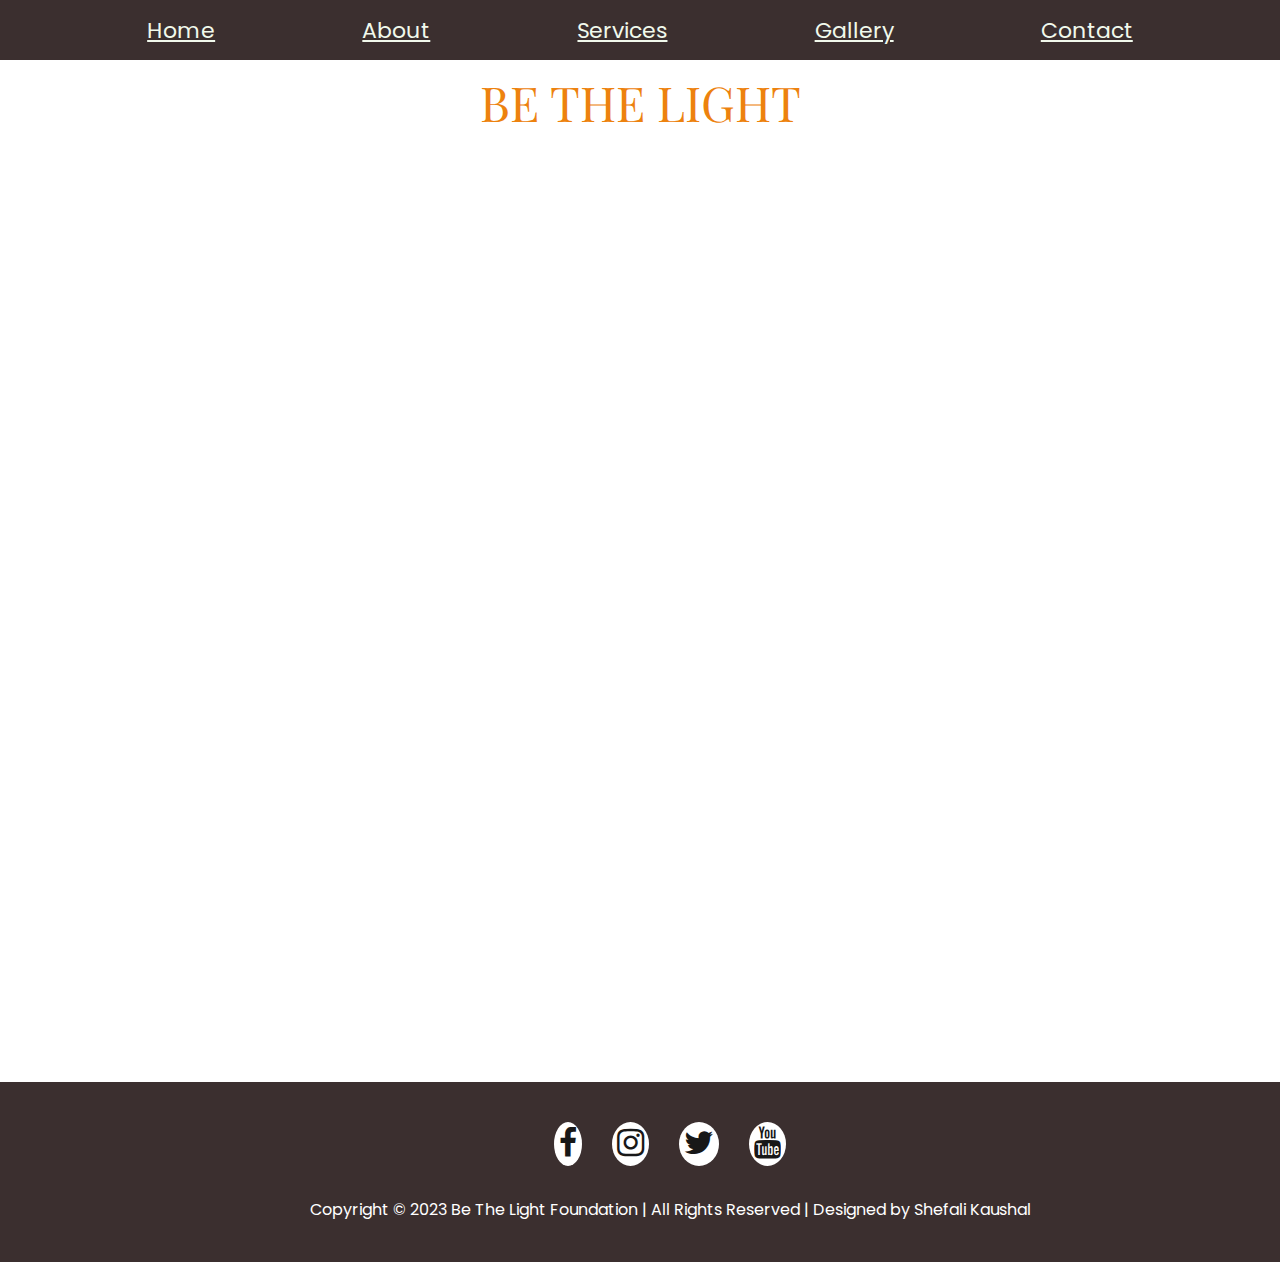
<file: index.html>
<!DOCTYPE html>
<html lang="en">
<head>
    <meta charset="UTF-8">
    <meta http-equiv="X-UA-Compatible" content="IE=edge">
    <meta name="viewport" content="width=device-width,initial-scale=1"/>
    <link rel="stylesheet" href="homepage.css">
    <link rel="stylesheet" href="https://cdnjs.cloudflare.com/ajax/libs/font-awesome/4.7.0/css/font-awesome.min.css">
    <link href="https://cdn.jsdelivr.net/npm/bootstrap@5.3.0/dist/css/bootstrap.min.css" rel="stylesheet" integrity="sha384-9ndCyUaIbzAi2FUVXJi0CjmCapSmO7SnpJef0486qhLnuZ2cdeRhO02iuK6FUUVM" crossorigin="anonymous">
    <script src="https://code.jquery.com/jquery-3.4.1.js"></script>
    <title>Home Page</title>
</head>
<body>
    
    <nav>
    <div id="menu">
        <a href="index.html">Home</a>
        <a href="about.html">About</a>
        <a href="services.html">Services</a>
        <a href="gallery.html">Gallery</a>
        <a href="contact.html">Contact</a>
    </div>
    </nav>

    <div id="div2">
        <font size="1200">BE THE LIGHT</font>
    </div>

    <div id="div3">
        <h2>Be the Light in the Dark</h2><br>
        <h2>Help the underprivileged kids from around the world</h2><br>
        <p>Every child deserves a bright future.<br>
            But millions of children around the world are living in poverty, hunger, and neglect. They lack access to education, healthcare, and basic necessities.<br>
            Your donation can help change the lives of these children. You can sponsor a child, donate to our programs, or volunteer your time to inspire them. Every little bit helps.<br>
            When you donate to our charity, you are making a difference in the life of a child. You are helping them to survive, thrive, and reach their full potential.<br>
            Thank you for your support. Together, we can make a difference in the lives of children around the world. <br></p>

    </div>
    

   
    <footer>
        <div class="footercontainer">
            <div class="socialicons">
                <a href=""><i class="fa fa-facebook"></i></a>
                <a href=""><i class="fa fa-instagram"></i></a>
                <a href=""><i class="fa fa-twitter"></i></a>
                <a href=""><i class="fa fa-youtube"></i></a>
            </div>
            <div class="footerbottom">
                <p>Copyright &copy; 2023 Be The Light Foundation | All Rights Reserved | Designed by Shefali Kaushal</p>
            </div>
        </div>
    </footer>
</body>
</html>
</file>
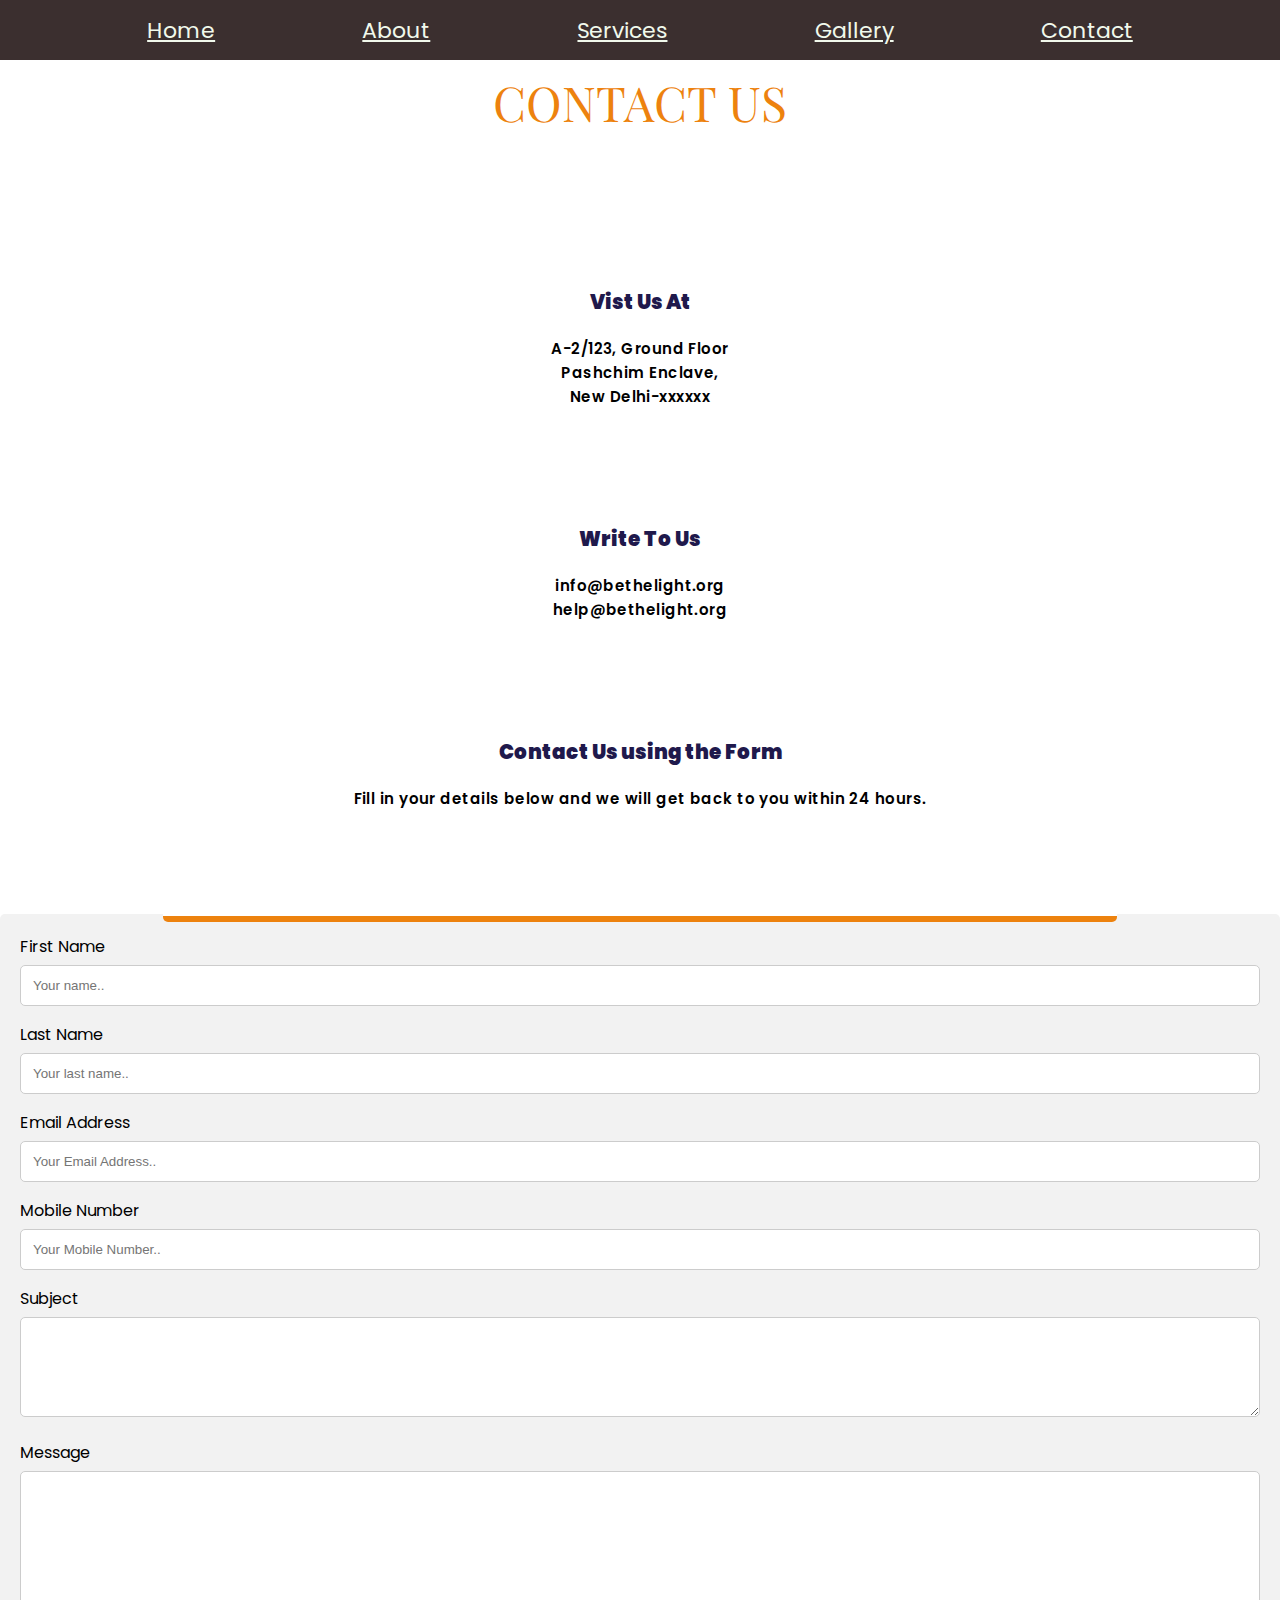
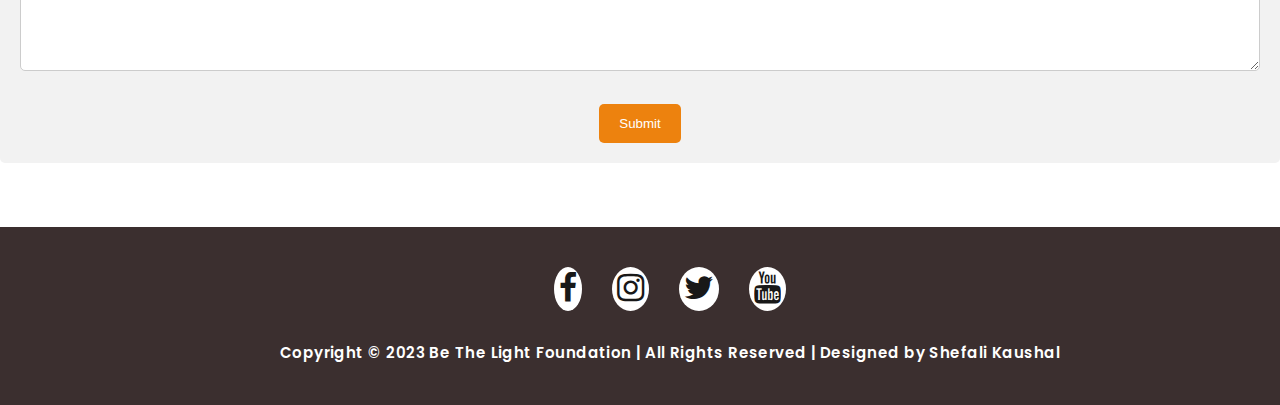
<file: contact.html>
<!DOCTYPE html>
<html lang="en">
<head>
    <meta charset="UTF-8">
    <meta name="viewport" content="width=device-width,initial-scale=1"/>
    <link rel="stylesheet" href="contact.css">
    <link rel="stylesheet" href="https://cdnjs.cloudflare.com/ajax/libs/font-awesome/4.7.0/css/font-awesome.min.css">
    <link href="https://cdn.jsdelivr.net/npm/bootstrap@5.3.0/dist/css/bootstrap.min.css" rel="stylesheet" integrity="sha384-9ndCyUaIbzAi2FUVXJi0CjmCapSmO7SnpJef0486qhLnuZ2cdeRhO02iuK6FUUVM" crossorigin="anonymous">
    <title>About Us</title>
</head>
<body>
    <nav>
        <div id="menu">
            <a href="index.html">Home</a>
            <a href="about.html">About</a>
            <a href="services.html">Services</a>
            <a href="gallery.html">Gallery</a>
            <a href="contact.html">Contact</a>
        </div>
        </nav>

    <div id="div2">
            <font size="1200">CONTACT US</font>
    </div>

    <section>
        <div class="row">
          <div class="column">
            <div class="card">
              <h3>Vist Us At</h3>
                <p>A-2/123, Ground Floor<br>
                Pashchim Enclave,<br>
                New Delhi-xxxxxx<br>
                </p>
            </div>
          </div>
          <div class="column">
            <div class="card">
              <h3>Write To Us</h3>
              <p>info@bethelight.org<br>
              help@bethelight.org<br></p>
            </div>
          </div>
          <div class="column">
            <div class="card">
              <h3>Contact Us using the Form</h3>
              <p>Fill in your details below and we will get back to you within 24 hours.<br></p>
            </div>
          </div>
        </div>
      </section>
  

      <div class="container">
        <form>
      
          <label for="fname">First Name</label>
          <input type="text" id="fname" name="firstname" placeholder="Your name..">
      
          <label for="lname">Last Name</label>
          <input type="text" id="lname" name="lastname" placeholder="Your last name..">

          <label for="email">Email Address</label>
          <input type="email" id="email" name="email address" placeholder="Your Email Address..">

          <label for="mobile">Mobile Number</label>
          <input type="tel" id="mobile" name="mobile number" placeholder="Your Mobile Number..">


          <label for="subject">Subject</label>
          <textarea id="subject" name="subject" style="height:100px"></textarea>

          <label for="message">Message</label>
          <textarea id="message" name="message" style="height:200px"></textarea>
      
          <input type="submit" value="Submit">
      
        </form>
      </div>








    <footer>
        <div class="footercontainer">
            <div class="socialicons">
                <a href=""><i class="fa fa-facebook"></i></a>
                <a href=""><i class="fa fa-instagram"></i></a>
                <a href=""><i class="fa fa-twitter"></i></a>
                <a href=""><i class="fa fa-youtube"></i></a>
            </div>
            <div class="footerbottom">
                <p>Copyright &copy; 2023 Be The Light Foundation | All Rights Reserved | Designed by Shefali Kaushal</p>
            </div>
        </div>
    </footer>
</file>
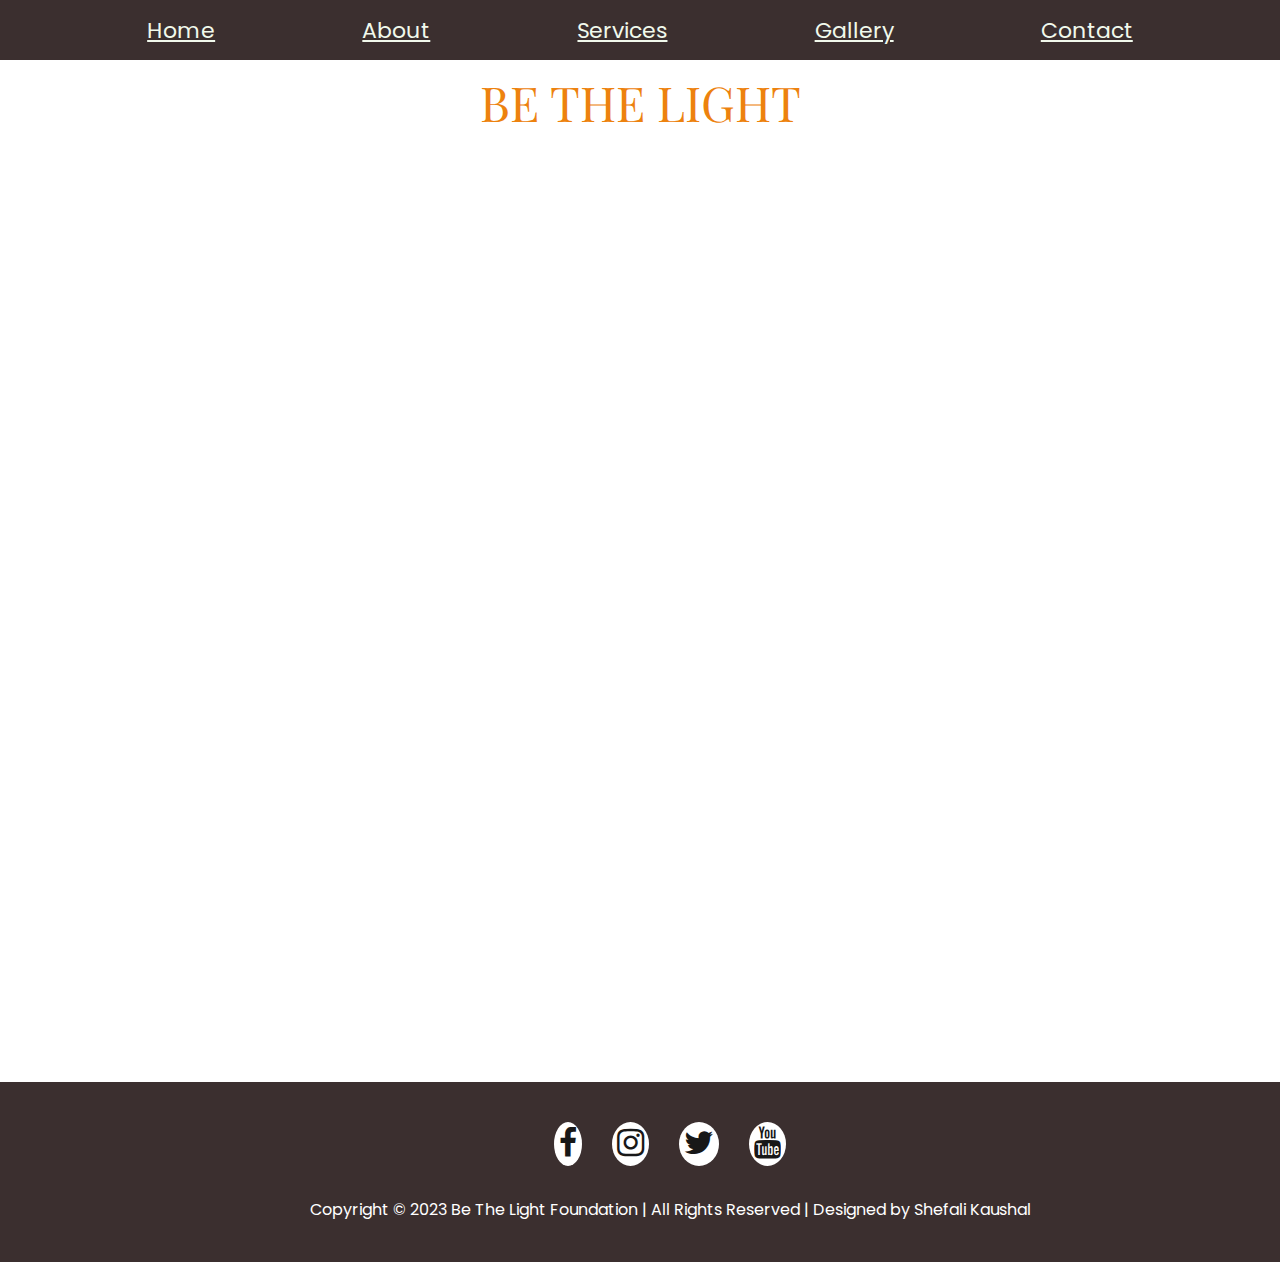
<file: homepage.html>
<!DOCTYPE html>
<html lang="en">
<head>
    <meta charset="UTF-8">
    <meta http-equiv="X-UA-Compatible" content="IE=edge">
    <meta name="viewport" content="width=device-width, initial-scale=1.0">
    <link rel="stylesheet" href="homepage.css">
    <link rel="stylesheet" href="https://cdnjs.cloudflare.com/ajax/libs/font-awesome/4.7.0/css/font-awesome.min.css">
    <link href="https://cdn.jsdelivr.net/npm/bootstrap@5.3.0/dist/css/bootstrap.min.css" rel="stylesheet" integrity="sha384-9ndCyUaIbzAi2FUVXJi0CjmCapSmO7SnpJef0486qhLnuZ2cdeRhO02iuK6FUUVM" crossorigin="anonymous">
    <script src="https://code.jquery.com/jquery-3.4.1.js"></script>
    <title>Home Page</title>
</head>
<body>
    
    <nav>
    <div id="menu">
        <a href="homepage.html">Home</a>
        <a href="about.html">About</a>
        <a href="services.html">Services</a>
        <a href="gallery.html">Gallery</a>
        <a href="contact.html">Contact</a>
    </div>
    </nav>

    <div id="div2">
        <font size="1200">BE THE LIGHT</font>
    </div>

    <div id="div3">
        <h2>Be the Light in the Dark</h2><br>
        <h2>Help the underprivileged kids from around the world</h2><br>
        <p>Every child deserves a bright future.<br>
            But millions of children around the world are living in poverty, hunger, and neglect. They lack access to education, healthcare, and basic necessities.<br>
            Your donation can help change the lives of these children. You can sponsor a child, donate to our programs, or volunteer your time to inspire them. Every little bit helps.<br>
            When you donate to our charity, you are making a difference in the life of a child. You are helping them to survive, thrive, and reach their full potential.<br>
            Thank you for your support. Together, we can make a difference in the lives of children around the world. <br></p>

    </div>
    

   
    <footer>
        <div class="footercontainer">
            <div class="socialicons">
                <a href=""><i class="fa fa-facebook"></i></a>
                <a href=""><i class="fa fa-instagram"></i></a>
                <a href=""><i class="fa fa-twitter"></i></a>
                <a href=""><i class="fa fa-youtube"></i></a>
            </div>
            <div class="footerbottom">
                <p>Copyright &copy; 2023 Be The Light Foundation | All Rights Reserved | Designed by Shefali Kaushal</p>
            </div>
        </div>
    </footer>
</body>
</html>
</file>
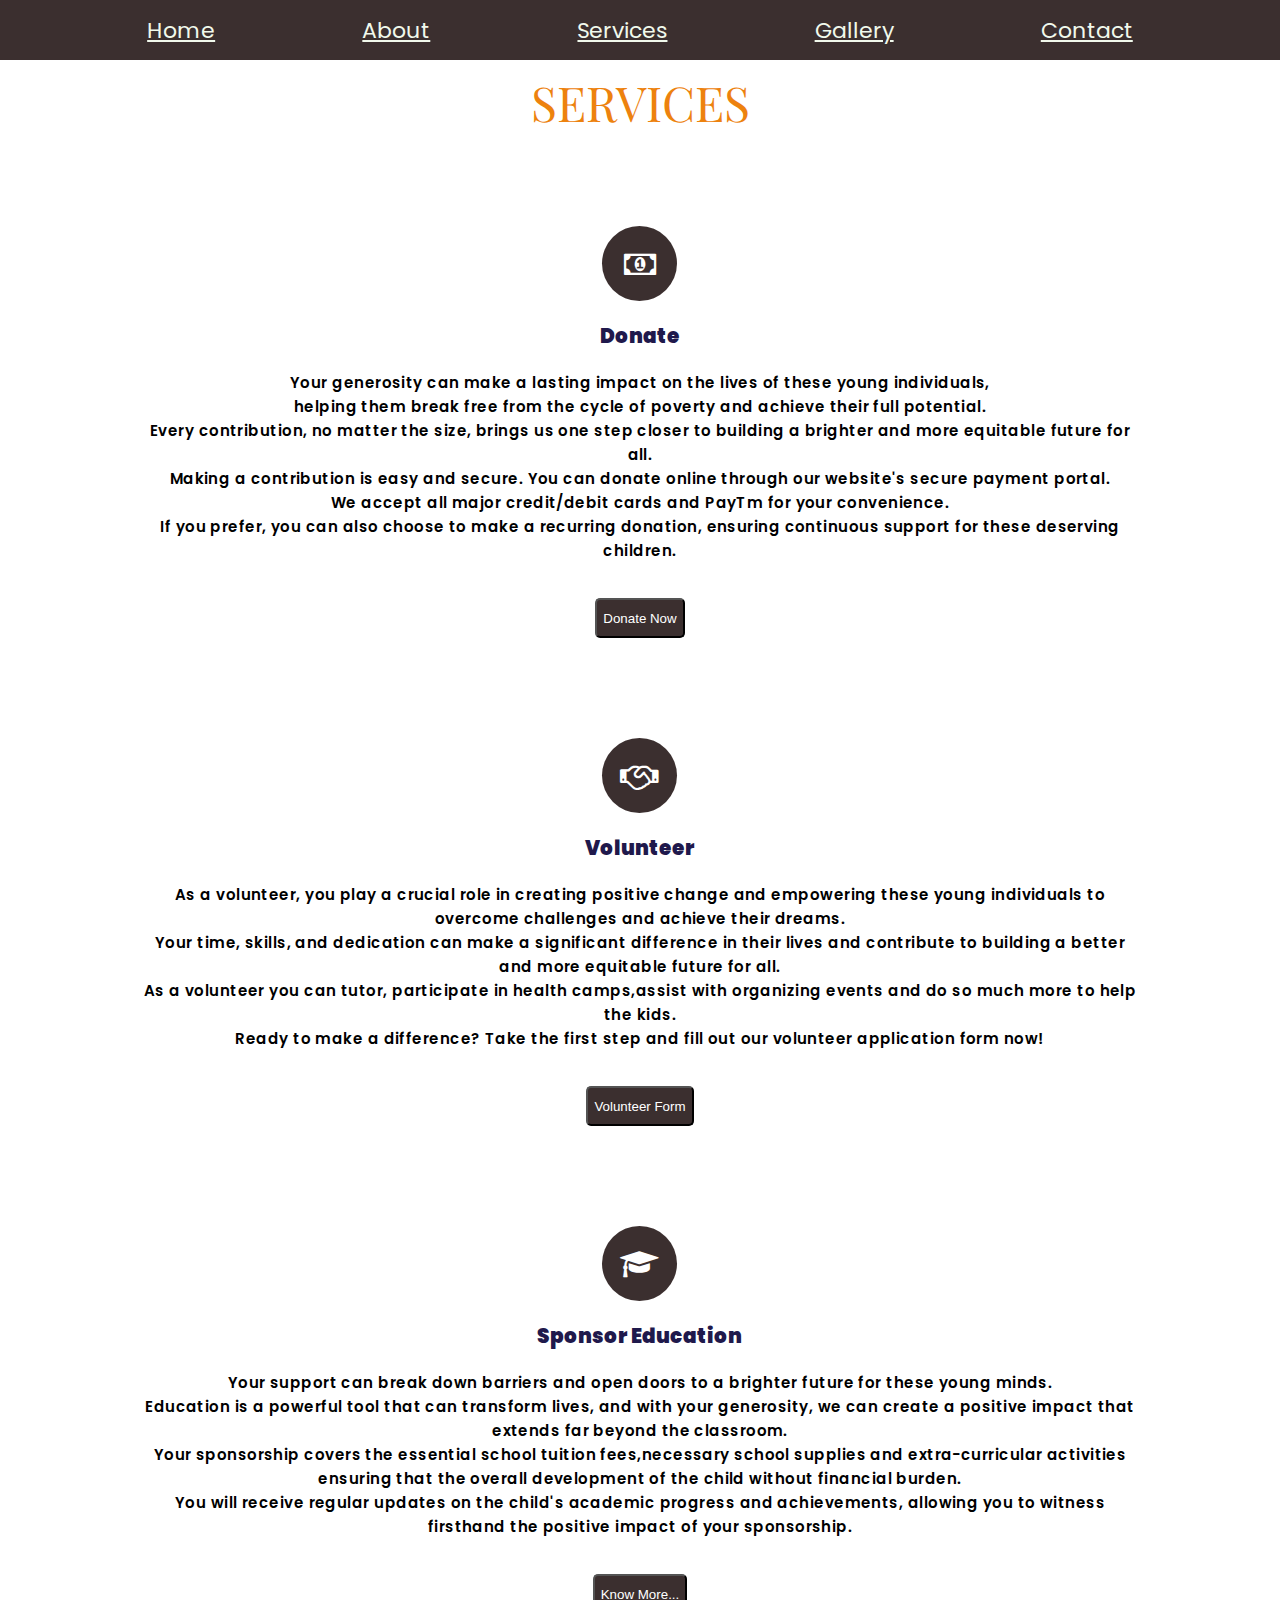
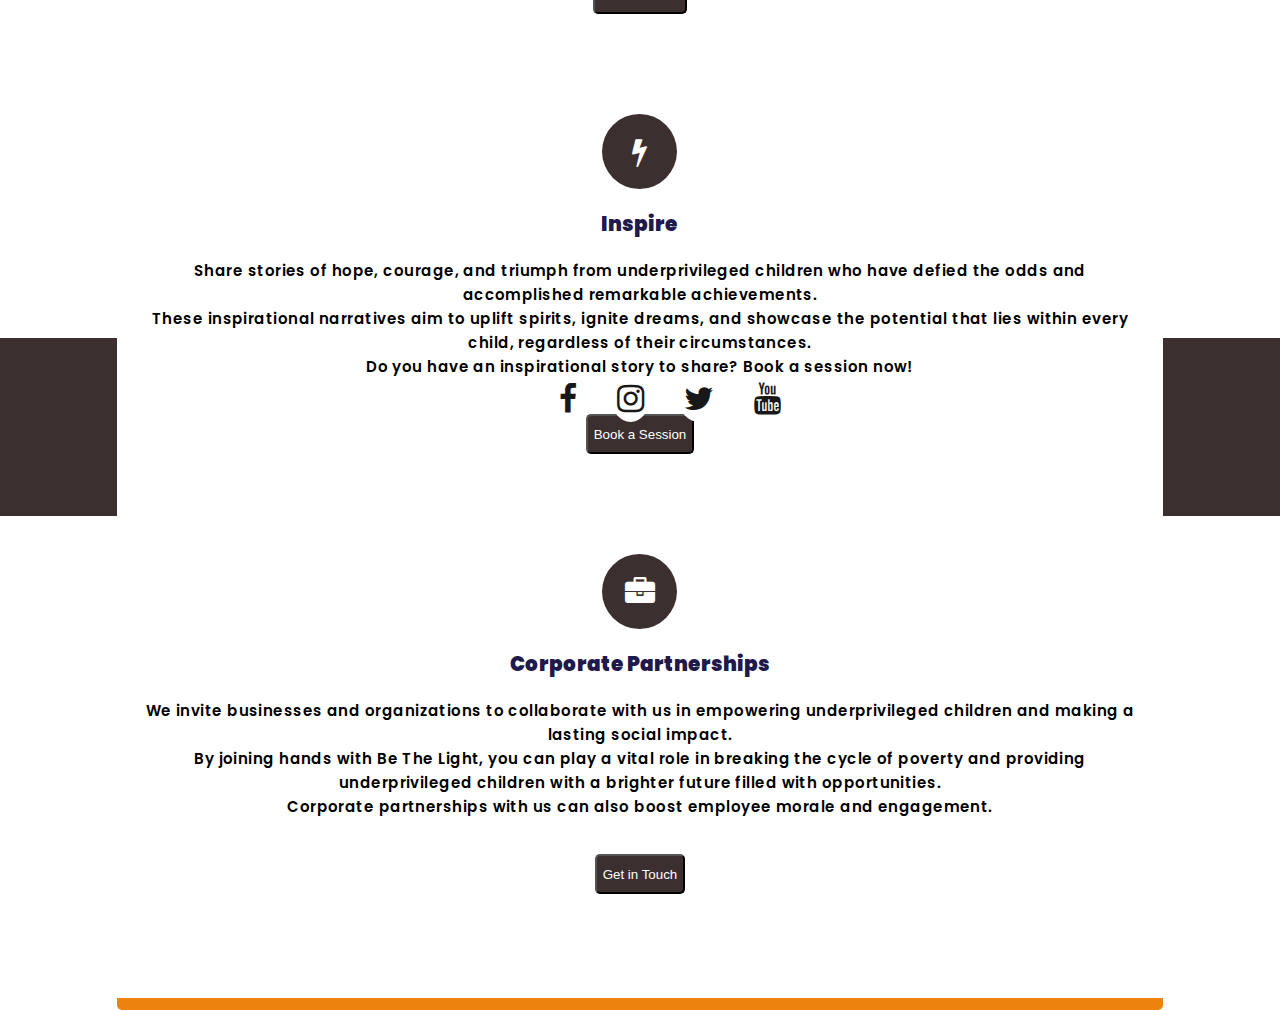
<file: services.html>
<!DOCTYPE html>
<html lang="en">
<head>
    <meta charset="UTF-8">
    <meta name="viewport" content="width=device-width,initial-scale=1"/>
    <link rel="stylesheet" href="services.css">
    <link rel="stylesheet" href="https://cdnjs.cloudflare.com/ajax/libs/font-awesome/4.7.0/css/font-awesome.min.css">
    <link href="https://cdn.jsdelivr.net/npm/bootstrap@5.3.0/dist/css/bootstrap.min.css" rel="stylesheet" integrity="sha384-9ndCyUaIbzAi2FUVXJi0CjmCapSmO7SnpJef0486qhLnuZ2cdeRhO02iuK6FUUVM" crossorigin="anonymous">
    <title>Services</title>
</head>
<body>
    <nav>
        <div id="menu">
            <a href="index.html">Home</a>
            <a href="about.html">About</a>
            <a href="services.html">Services</a>
            <a href="gallery.html">Gallery</a>
            <a href="contact.html">Contact</a>
        </div>
        </nav>

    <div id="div2">
            <font size="1200">SERVICES</font>
    </div>

    <section>
      <div class="row">
        <div class="column">
          <div class="card">
            <div class="icon-wrapper">
                <i class="fa fa-money" aria-hidden="true"></i>
            </div>
            <h3>Donate</h3>
            <p>Your generosity can make a lasting impact on the lives of these young individuals, <br>
               helping them break free from the cycle of poverty and achieve their full potential.<br>
               Every contribution, no matter the size, brings us one step closer to building a brighter and more equitable future for all.<br>
               Making a contribution is easy and secure. You can donate online through our website's secure payment portal.<br>
               We accept all major credit/debit cards and PayTm for your convenience.<br>
               If you prefer, you can also choose to make a recurring donation, ensuring continuous support for these deserving children.<br>
            </p>
            <button type="button"
            class="btn btn-success">Donate Now
    </button>

          </div>
        </div>
        <div class="column">
          <div class="card">
            <div class="icon-wrapper">
                <i class="fa fa-handshake-o" aria-hidden="true"></i>
            </div>
            <h3>Volunteer</h3>
            <p>As a volunteer, you play a crucial role in creating positive change and empowering these young individuals to overcome challenges and achieve their dreams.<br>
               Your time, skills, and dedication can make a significant difference in their lives and contribute to building a better and more equitable future for all.<br>
               As a volunteer you can tutor, participate in health camps,assist with organizing events and do so much more to help the kids.<br>
               Ready to make a difference? Take the first step and fill out our volunteer application form now!<br>
            </p>
            <button type="button"
            class="btn btn-success">Volunteer Form
    </button>
          </div>
        </div>
        <div class="column">
          <div class="card">
            <div class="icon-wrapper">
                <i class="fa fa-graduation-cap" aria-hidden="true"></i>
            </div>
            <h3>Sponsor Education</h3>
            <p>Your support can break down barriers and open doors to a brighter future for these young minds.<br>
               Education is a powerful tool that can transform lives, and with your generosity, we can create a positive impact that extends far beyond the classroom.<br>
               Your sponsorship covers the essential school tuition fees,necessary school supplies and extra-curricular activities<br>
               ensuring that the overall development of the child without financial burden.<br>
               You will receive regular updates on the child's academic progress and achievements, allowing you to witness firsthand the positive impact of your sponsorship.<br>
            </p>
            <button type="button"
            class="btn btn-success">Know More...
    </button>
          </div>
        </div>
        <div class="column">
          <div class="card">
            <div class="icon-wrapper">
                <i class="fa fa-bolt" aria-hidden="true"></i>
            </div>
            <h3>Inspire</h3>
            <p>Share stories of hope, courage, and triumph from underprivileged children who have defied the odds and accomplished remarkable achievements.<br>
               These inspirational narratives aim to uplift spirits, ignite dreams, and showcase the potential that lies within every child, regardless of their circumstances.<br>
               Do you have an inspirational story to share? Book a session now!<br>
            </p>
            <button type="button"
            class="btn btn-success">Book a Session
    </button>
          </div>
        </div>
        <div class="column">
          <div class="card">
            <div class="icon-wrapper">
                <i class="fa fa-briefcase" aria-hidden="true"></i>
            </div>
            <h3>Corporate Partnerships</h3>
            <p>We invite businesses and organizations to collaborate with us in empowering underprivileged children and making a lasting social impact.<br>
               By joining hands with Be The Light, you can play a vital role in breaking the cycle of poverty and providing underprivileged children with a brighter future filled with opportunities.<br>
               Corporate partnerships with us can also boost employee morale and engagement.<br>
            </p>
            <button type="button"
            class="btn btn-success">Get in Touch
    </button>
          </div>
        </div>
      </div>
    </section>

    <footer>
        <div class="footercontainer">
            <div class="socialicons">
                <a href=""><i class="fa fa-facebook"></i></a>
                <a href=""><i class="fa fa-instagram"></i></a>
                <a href=""><i class="fa fa-twitter"></i></a>
                <a href=""><i class="fa fa-youtube"></i></a>
            </div>
            <div class="footerbottom">
                <p>Copyright &copy; 2023 Be The Light Foundation | All Rights Reserved | Designed by Shefali Kaushal</p>
            </div>
        </div>
    </footer>

  </body>
</html>
</file>
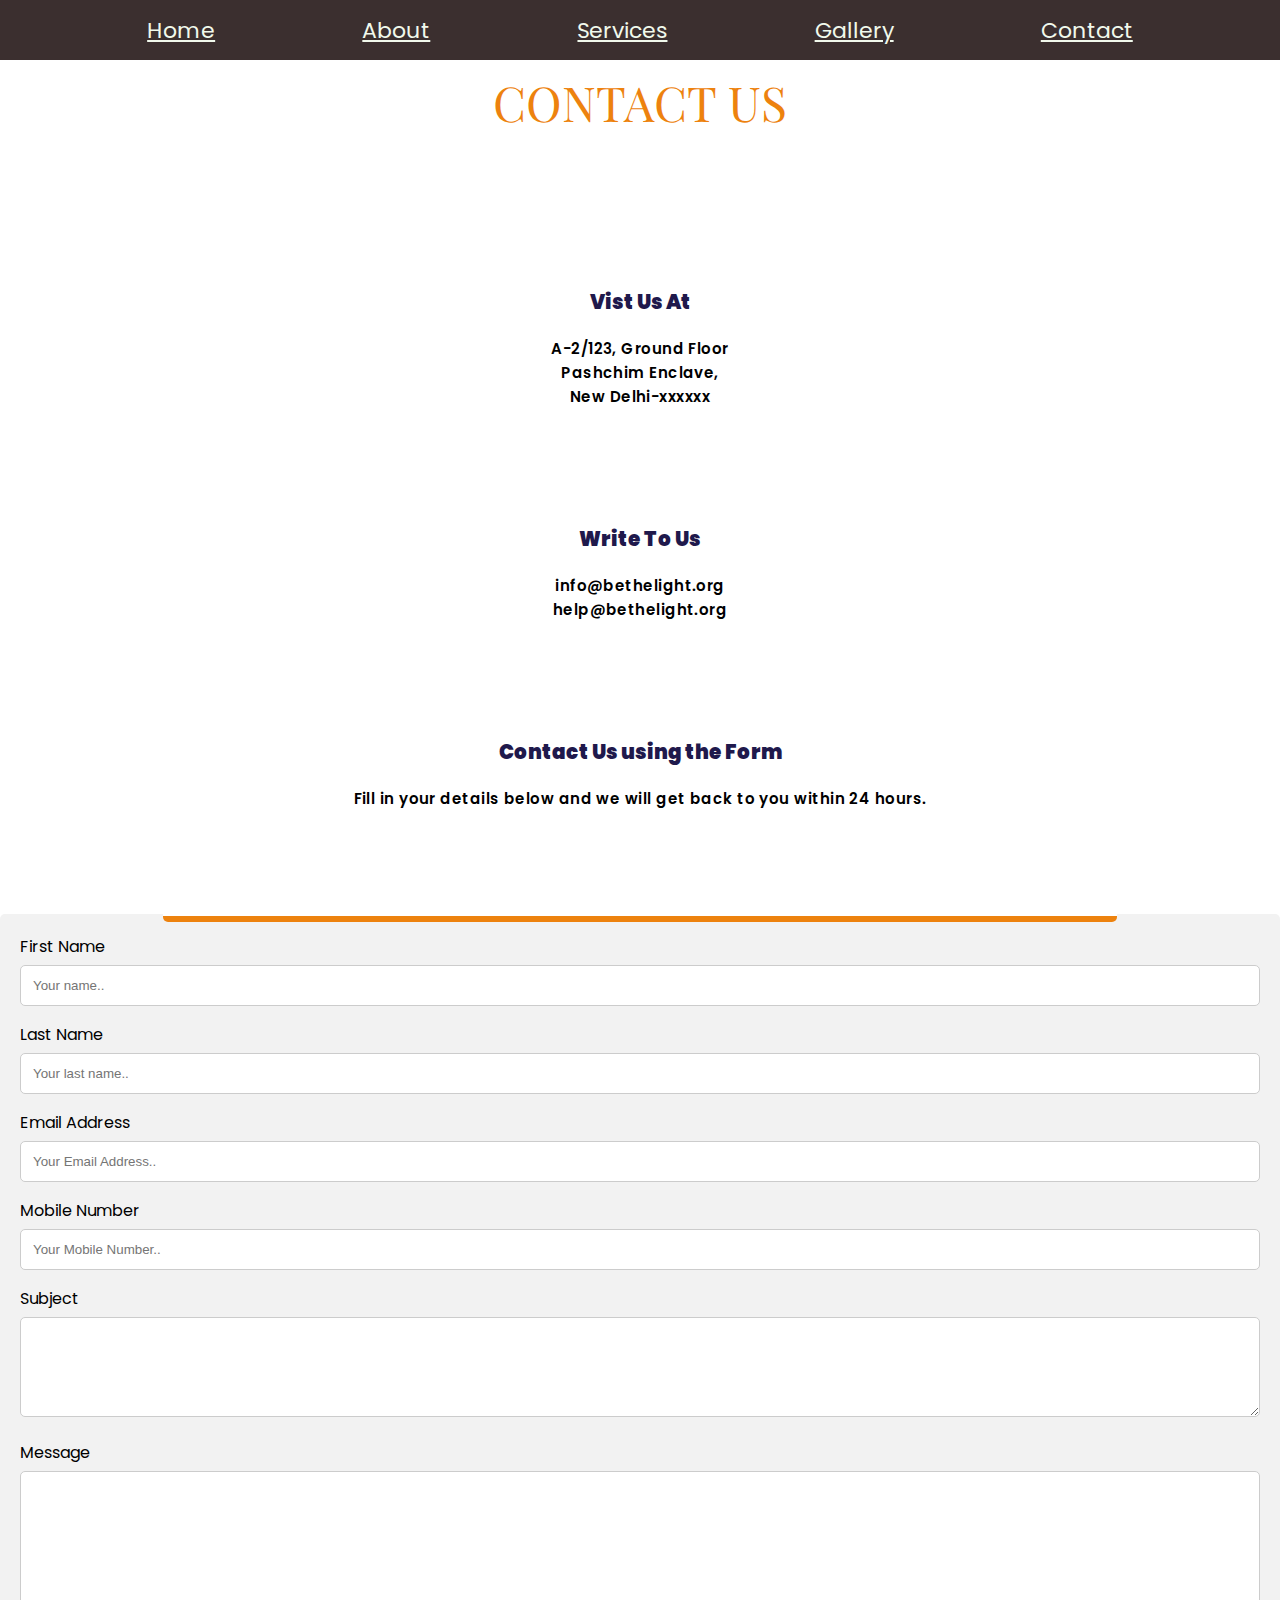
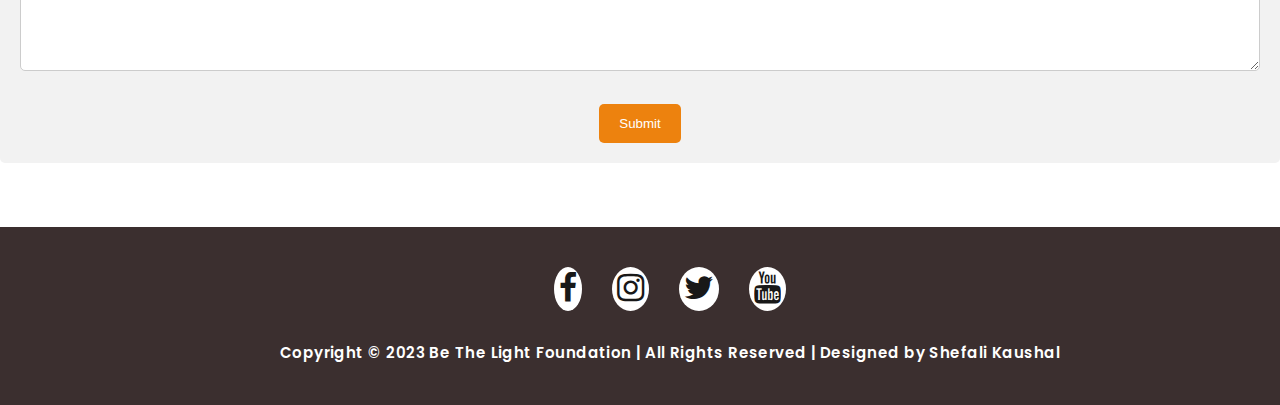
<file: Charity Website/contact.html>
<!DOCTYPE html>
<html lang="en">
<head>
    <meta charset="UTF-8">
    <meta name="viewport" content="width=device-width, initial-scale=1.0">
    <link rel="stylesheet" href="contact.css">
    <link rel="stylesheet" href="https://cdnjs.cloudflare.com/ajax/libs/font-awesome/4.7.0/css/font-awesome.min.css">
    <link href="https://cdn.jsdelivr.net/npm/bootstrap@5.3.0/dist/css/bootstrap.min.css" rel="stylesheet" integrity="sha384-9ndCyUaIbzAi2FUVXJi0CjmCapSmO7SnpJef0486qhLnuZ2cdeRhO02iuK6FUUVM" crossorigin="anonymous">
    <title>About Us</title>
</head>
<body>
    <nav>
        <div id="menu">
            <a href="homepage.html">Home</a>
            <a href="about.html">About</a>
            <a href="services.html">Services</a>
            <a href="gallery.html">Gallery</a>
            <a href="contact.html">Contact</a>
        </div>
        </nav>

    <div id="div2">
            <font size="1200">CONTACT US</font>
    </div>

    <section>
        <div class="row">
          <div class="column">
            <div class="card">
              <h3>Vist Us At</h3>
                <p>A-2/123, Ground Floor<br>
                Pashchim Enclave,<br>
                New Delhi-xxxxxx<br>
                </p>
            </div>
          </div>
          <div class="column">
            <div class="card">
              <h3>Write To Us</h3>
              <p>info@bethelight.org<br>
              help@bethelight.org<br></p>
            </div>
          </div>
          <div class="column">
            <div class="card">
              <h3>Contact Us using the Form</h3>
              <p>Fill in your details below and we will get back to you within 24 hours.<br></p>
            </div>
          </div>
        </div>
      </section>
  

      <div class="container">
        <form>
      
          <label for="fname">First Name</label>
          <input type="text" id="fname" name="firstname" placeholder="Your name..">
      
          <label for="lname">Last Name</label>
          <input type="text" id="lname" name="lastname" placeholder="Your last name..">

          <label for="email">Email Address</label>
          <input type="email" id="email" name="email address" placeholder="Your Email Address..">

          <label for="mobile">Mobile Number</label>
          <input type="tel" id="mobile" name="mobile number" placeholder="Your Mobile Number..">


          <label for="subject">Subject</label>
          <textarea id="subject" name="subject" style="height:100px"></textarea>

          <label for="message">Message</label>
          <textarea id="message" name="message" style="height:200px"></textarea>
      
          <input type="submit" value="Submit">
      
        </form>
      </div>








    <footer>
        <div class="footercontainer">
            <div class="socialicons">
                <a href=""><i class="fa fa-facebook"></i></a>
                <a href=""><i class="fa fa-instagram"></i></a>
                <a href=""><i class="fa fa-twitter"></i></a>
                <a href=""><i class="fa fa-youtube"></i></a>
            </div>
            <div class="footerbottom">
                <p>Copyright &copy; 2023 Be The Light Foundation | All Rights Reserved | Designed by Shefali Kaushal</p>
            </div>
        </div>
    </footer>
</file>
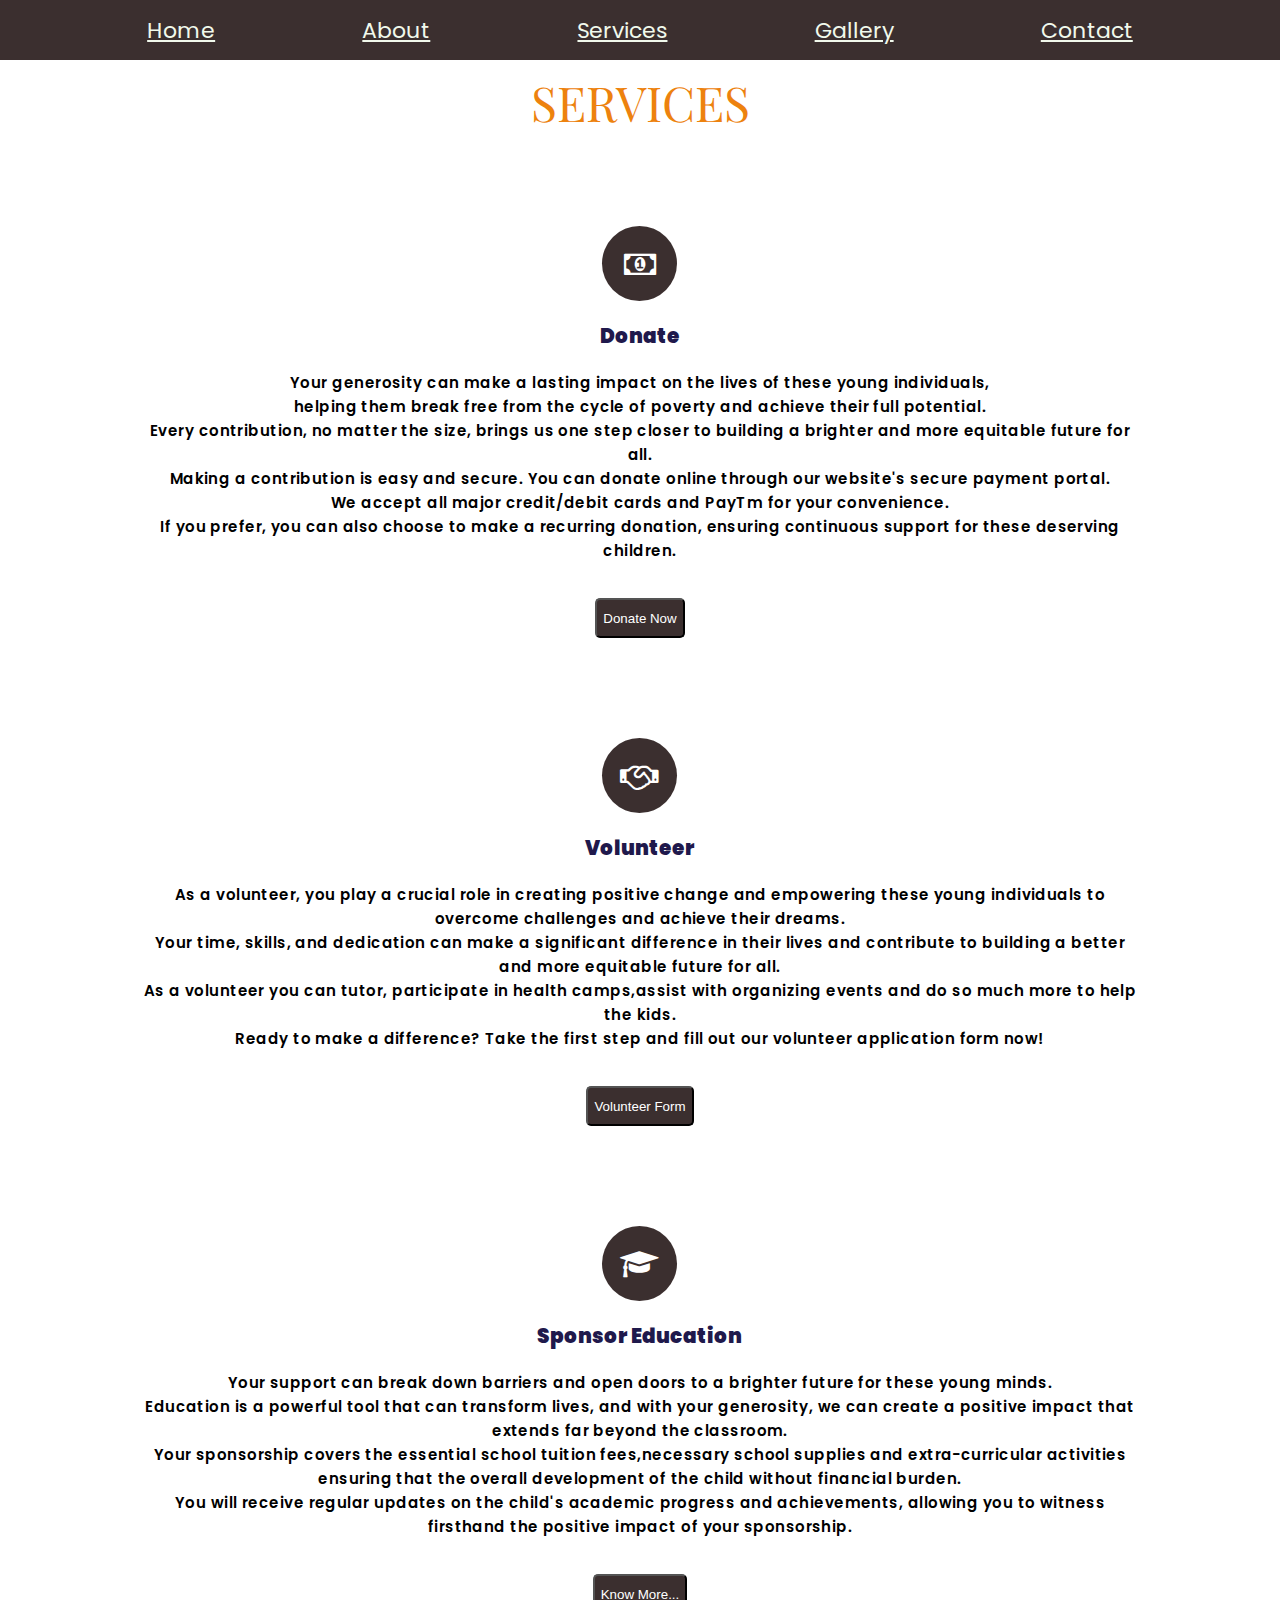
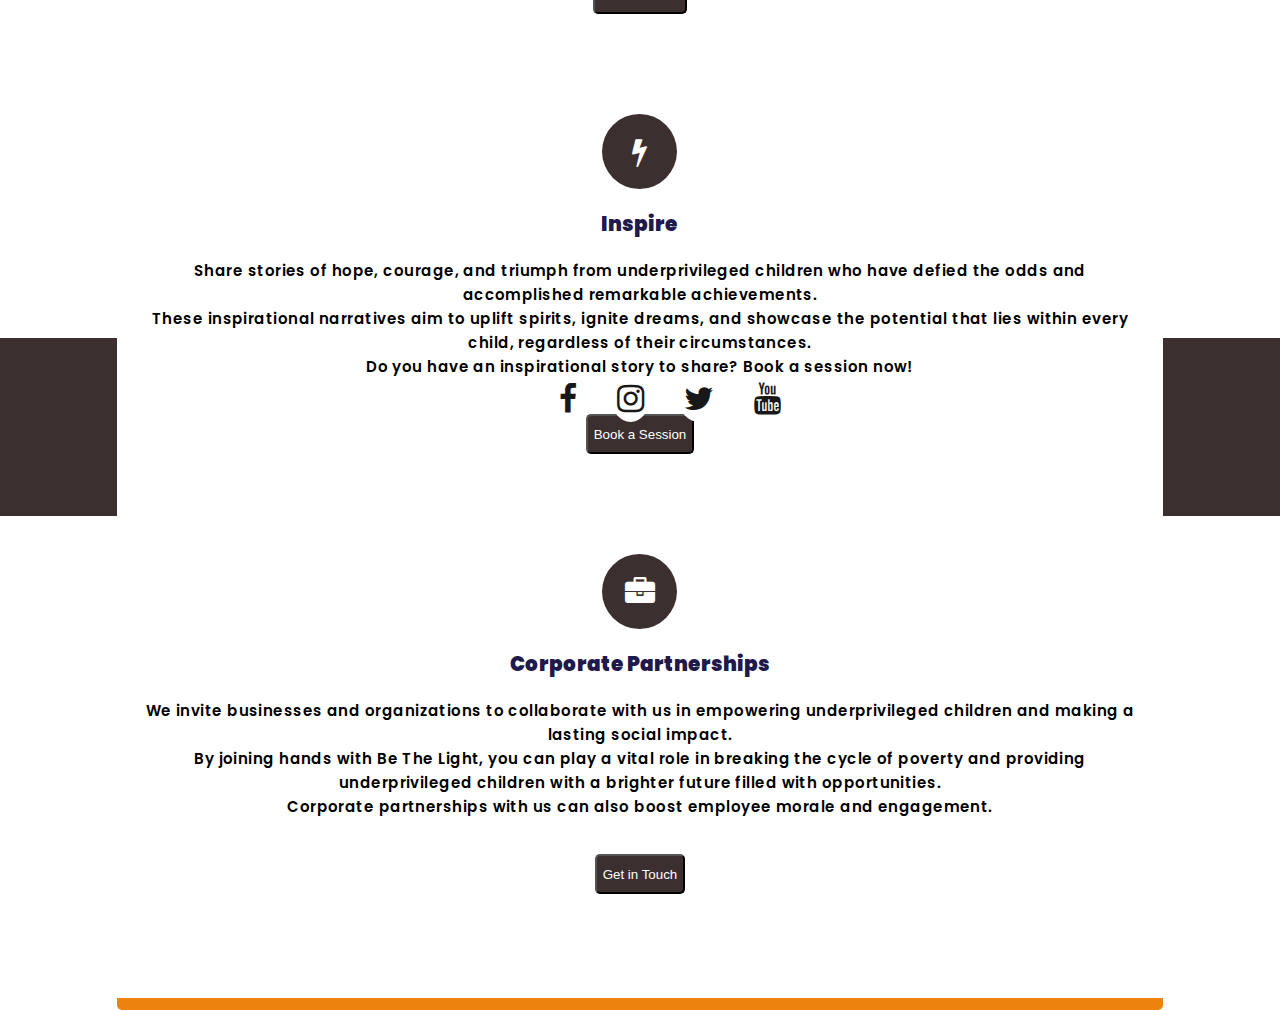
<file: Charity Website/services.html>
<!DOCTYPE html>
<html lang="en">
<head>
    <meta charset="UTF-8">
    <meta name="viewport" content="width=device-width, initial-scale=1.0">
    <link rel="stylesheet" href="services.css">
    <link rel="stylesheet" href="https://cdnjs.cloudflare.com/ajax/libs/font-awesome/4.7.0/css/font-awesome.min.css">
    <link href="https://cdn.jsdelivr.net/npm/bootstrap@5.3.0/dist/css/bootstrap.min.css" rel="stylesheet" integrity="sha384-9ndCyUaIbzAi2FUVXJi0CjmCapSmO7SnpJef0486qhLnuZ2cdeRhO02iuK6FUUVM" crossorigin="anonymous">
    <title>Services</title>
</head>
<body>
    <nav>
        <div id="menu">
            <a href="homepage.html">Home</a>
            <a href="about.html">About</a>
            <a href="services.html">Services</a>
            <a href="gallery.html">Gallery</a>
            <a href="contact.html">Contact</a>
        </div>
        </nav>

    <div id="div2">
            <font size="1200">SERVICES</font>
    </div>

    <section>
      <div class="row">
        <div class="column">
          <div class="card">
            <div class="icon-wrapper">
                <i class="fa fa-money" aria-hidden="true"></i>
            </div>
            <h3>Donate</h3>
            <p>Your generosity can make a lasting impact on the lives of these young individuals, <br>
               helping them break free from the cycle of poverty and achieve their full potential.<br>
               Every contribution, no matter the size, brings us one step closer to building a brighter and more equitable future for all.<br>
               Making a contribution is easy and secure. You can donate online through our website's secure payment portal.<br>
               We accept all major credit/debit cards and PayTm for your convenience.<br>
               If you prefer, you can also choose to make a recurring donation, ensuring continuous support for these deserving children.<br>
            </p>
            <button type="button"
            class="btn btn-success">Donate Now
    </button>

          </div>
        </div>
        <div class="column">
          <div class="card">
            <div class="icon-wrapper">
                <i class="fa fa-handshake-o" aria-hidden="true"></i>
            </div>
            <h3>Volunteer</h3>
            <p>As a volunteer, you play a crucial role in creating positive change and empowering these young individuals to overcome challenges and achieve their dreams.<br>
               Your time, skills, and dedication can make a significant difference in their lives and contribute to building a better and more equitable future for all.<br>
               As a volunteer you can tutor, participate in health camps,assist with organizing events and do so much more to help the kids.<br>
               Ready to make a difference? Take the first step and fill out our volunteer application form now!<br>
            </p>
            <button type="button"
            class="btn btn-success">Volunteer Form
    </button>
          </div>
        </div>
        <div class="column">
          <div class="card">
            <div class="icon-wrapper">
                <i class="fa fa-graduation-cap" aria-hidden="true"></i>
            </div>
            <h3>Sponsor Education</h3>
            <p>Your support can break down barriers and open doors to a brighter future for these young minds.<br>
               Education is a powerful tool that can transform lives, and with your generosity, we can create a positive impact that extends far beyond the classroom.<br>
               Your sponsorship covers the essential school tuition fees,necessary school supplies and extra-curricular activities<br>
               ensuring that the overall development of the child without financial burden.<br>
               You will receive regular updates on the child's academic progress and achievements, allowing you to witness firsthand the positive impact of your sponsorship.<br>
            </p>
            <button type="button"
            class="btn btn-success">Know More...
    </button>
          </div>
        </div>
        <div class="column">
          <div class="card">
            <div class="icon-wrapper">
                <i class="fa fa-bolt" aria-hidden="true"></i>
            </div>
            <h3>Inspire</h3>
            <p>Share stories of hope, courage, and triumph from underprivileged children who have defied the odds and accomplished remarkable achievements.<br>
               These inspirational narratives aim to uplift spirits, ignite dreams, and showcase the potential that lies within every child, regardless of their circumstances.<br>
               Do you have an inspirational story to share? Book a session now!<br>
            </p>
            <button type="button"
            class="btn btn-success">Book a Session
    </button>
          </div>
        </div>
        <div class="column">
          <div class="card">
            <div class="icon-wrapper">
                <i class="fa fa-briefcase" aria-hidden="true"></i>
            </div>
            <h3>Corporate Partnerships</h3>
            <p>We invite businesses and organizations to collaborate with us in empowering underprivileged children and making a lasting social impact.<br>
               By joining hands with Be The Light, you can play a vital role in breaking the cycle of poverty and providing underprivileged children with a brighter future filled with opportunities.<br>
               Corporate partnerships with us can also boost employee morale and engagement.<br>
            </p>
            <button type="button"
            class="btn btn-success">Get in Touch
    </button>
          </div>
        </div>
      </div>
    </section>

    <footer>
        <div class="footercontainer">
            <div class="socialicons">
                <a href=""><i class="fa fa-facebook"></i></a>
                <a href=""><i class="fa fa-instagram"></i></a>
                <a href=""><i class="fa fa-twitter"></i></a>
                <a href=""><i class="fa fa-youtube"></i></a>
            </div>
            <div class="footerbottom">
                <p>Copyright &copy; 2023 Be The Light Foundation | All Rights Reserved | Designed by Shefali Kaushal</p>
            </div>
        </div>
    </footer>

  </body>
</html>
</file>
<file: homepage.css>
@import url('https://fonts.googleapis.com/css2?family=Poppins:wght@200&display=swap');
@import url('https://fonts.googleapis.com/css2?family=Playfair+Display:wght@500&display=swap');
body{
    margin: 0;
    padding: 0;
    font-family: 'poppins';
}

#menu{
    background-color: #3b2f2f;
    height: 60px;
    display: flex;
    align-items: center;
    justify-content: space-evenly;

}
#menu a{
    color: #f1f9ec;
    font-size: 22px;
}

#div2 font{
    margin: 10px;
    color: #ed820e;
    font-family: 'playfair display';
    display: flex;
    justify-content: center;
    align-items: center;
    
}

#div3{
    background-image: url(https://images.unsplash.com/photo-1469571486292-0ba58a3f068b?ixlib=rb-4.0.3&ixid=MnwxMjA3fDB8MHxwaG90by1wYWdlfHx8fGVufDB8fHx8&auto=format&fit=crop&w=1170&q=80);
    background-repeat: no-repeat;
    background-size: cover;
    background-position-x: center;
    background-position-y: center;
    height: 100vh;
    margin-top: 0px;
    display: flex;
    flex-direction: column;
    margin-left: 0px;
    margin-right: 0px;
    justify-content: center;
    align-items: center;
}

#div3 h2{
    font-weight: 800;
    color: white;
    justify-content: center;
    align-items: center;
    
    
}

#div3 p{
    color: white;
    display: flex;
    text-align: center;
}


font{
    margin-top: 60px;
    color: black;
    display: flex;
    justify-content: center;
    align-items: center;
}


footer{
    background-color:#3b2f2f;
}

.footercontainer{
    margin-top: 3%;
    width: 100%;
    padding: 10px 30px 20px;
}

.socialicons{
    display: flex;
    justify-content: center;
}

.socialicons a{
    text-decoration: none;
    text-align: center;
    padding: 5px;
    background-color: white;
    margin: 15px;
    margin-top: 30px;
    border-radius: 50%;
}

.socialicons a i{
    font-size: 2em;
    color: black;
    opacity: 0.9;
}

/*hover effects on icons*/
.socialicons a:hover{
    background-color: #111;
    transition: 0.5s;
}

.socialicons a:hover i{
    color: white;
    transition: 0.5s;
}

.footerbottom p{
    color: white;
    text-align: center;
    margin-bottom: 20px;
}

.designer{
    opacity: 0.7;
    text-transform: uppercase;
    letter-spacing: 1px;
    font-weight: 400;
    margin: 0px 5px;
}
</file>
<file: contact.css>
@import url('https://fonts.googleapis.com/css2?family=Poppins:wght@200&display=swap');
@import url('https://fonts.googleapis.com/css2?family=Playfair+Display:wght@500&display=swap');
body{
    margin: 0;
    padding: 0;
    font-family: 'poppins';
}

#menu{
    background-color: #3b2f2f;
    height: 60px;
    display: flex;
    align-items: center;
    justify-content: space-evenly;

}
#menu a{
    color: #f1f9ec;
    font-size: 22px;
}

#div2 font{
    margin: 10px;
    color: #ed820e;
    font-family: 'playfair display';
    display: flex;
    justify-content: center;
    align-items: center;
}


section {
    margin-top: 60px;
    height: 80vh;
    width: 100%;
    display: grid;
    place-items: center;
    justify-content: center;
    align-items: center;
  }

  .row {
    display: flex;
    flex-wrap: wrap;
  }

  .column {
    width: 100%;
    padding: 0 1em 1em 1em;
    text-align: center;
  }

  .card {
    width: 80%;
    height: 100%;
    justify-content: center;
    align-items: center;
    margin-left: auto;
    margin-right: auto;
    padding: 2em 1.5em;
    background: linear-gradient(#ffffff 50%, #ed820e 50%);
    background-size: 100% 200%;
    background-position: 0 2.5%;
    border-radius: 5px;
    cursor: pointer;
    transition: 0.5s;
  }

  h3 {
    font-size: 20px;
    font-weight: 1000;
    color: #1f194c;
    margin: 1em 0;
  }

  p {
    color: black;
    font-weight: 600;
    font-size: 15px;
    line-height: 1.6;
    letter-spacing: 0.03em;
  }

  button{
    margin-top: 20px;
    background-color: #3b2f2f;
    color: white;
    height: 40px;
    border-radius: 5px;
    margin-bottom: 20px;
    cursor: pointer;
  }

  .icon-wrapper {
    background-color: #3b2f2f;
    position: relative;
    margin: auto;
    font-size: 30px;
    height: 2.5em;
    width: 2.5em;
    color: white;
    border-radius: 50%;
    display: grid;
    place-items: center;
    transition: 0.5s;
  }

  .card:hover {
    background-position: 0 100%;
  }

  .card:hover .icon-wrapper {
    background-color: #ffffff;
    color:#ed820e;
  }

  .card:hover h3 {
    color: #ffffff;
  }

  .card:hover p {
    color: #f0f0f0;
  }

  /* Style inputs with type="text", select elements and textareas */
  input[type=text], select, textarea {
    width: 100%; 
    padding: 12px; 
    border: 1px solid #ccc; 
    border-radius: 5px; 
    box-sizing: border-box; /* Make sure that padding and width stays in place */
    margin-top: 6px; /* Add a top margin */
    margin-bottom: 16px; /* Bottom margin */
    resize: vertical /* Allow the user to vertically resize the textarea (not horizontally) */
  }

  input[type=email], select {
    width: 100%; 
    padding: 12px; 
    border: 1px solid #ccc; 
    border-radius: 5px; 
    box-sizing: border-box; /* Make sure that padding and width stays in place */
    margin-top: 6px; /* Add a top margin */
    margin-bottom: 16px; /* Bottom margin */
    resize: vertical /* Allow the user to vertically resize the textarea (not horizontally) */
  }

  input[type=tel], select {
    width: 100%; 
    padding: 12px; 
    border: 1px solid #ccc; 
    border-radius: 5px; 
    box-sizing: border-box; /* Make sure that padding and width stays in place */
    margin-top: 6px; /* Add a top margin */
    margin-bottom: 16px; /* Bottom margin */
    resize: vertical /* Allow the user to vertically resize the textarea (not horizontally) */
  }

 
  
  /* Style the submit button with a specific background color etc */
  input[type=submit] {
    background-color: #ed820e ;
    display: flex;
    justify-content: center;
    margin-left: auto;
    margin-right: auto;
    margin-top: 10px;
    color: white;
    padding: 12px 20px;
    border: none;
    border-radius: 5px;
    cursor: pointer;
  }
  
  /* When moving the mouse over the submit button, add a darker green color */
  input[type=submit]:hover {
    background-color: #45a049;
  }
  
  /* Add a background color and some padding around the form */
  .container {
    border-radius: 5px;
    background-color: #f2f2f2;
    padding: 20px;
  }



footer{ 
    background-color:#3b2f2f;
}

.footercontainer{
    margin-top: 5%;
    background-repeat: repeat;
    background-attachment: scroll;
    position: sticky;
    width: 100%;
    padding: 10px 30px 20px;
}

.socialicons{
    display: flex;
    justify-content: center;
}

.socialicons a{
    text-decoration: none;
    text-align: center;
    padding: 5px;
    background-color: white;
    margin: 15px;
    margin-top: 30px;
    border-radius: 50%;
}

.socialicons a i{
    font-size: 2em;
    color: black;
    opacity: 0.9;
}

/*hover effects on icons*/
.socialicons a:hover{
    background-color: #111;
    transition: 0.5s;
}

.socialicons a:hover i{
    color: white;
    transition: 0.5s;
}

.footerbottom p{
    color: white;
    text-align: center;
    margin-bottom: 20px;
}

.designer{
    opacity: 0.7;
    text-transform: uppercase;
    letter-spacing: 1px;
    font-weight: 400;
    margin: 0px 5px;
}
</file>
<file: services.css>
@import url('https://fonts.googleapis.com/css2?family=Poppins:wght@200&display=swap');
@import url('https://fonts.googleapis.com/css2?family=Playfair+Display:wght@500&display=swap');
body{
    margin: 0;
    padding: 0;
    font-family: 'poppins';
}

#menu{
    background-color: #3b2f2f;
    height: 60px;
    display: flex;
    align-items: center;
    justify-content: space-evenly;

}
#menu a{
    color: #f1f9ec;
    font-size: 22px;
}

#div2 font{
    margin: 10px;
    color: #ed820e;
    font-family: 'playfair display';
    display: flex;
    justify-content: center;
    align-items: center;
}

  section {
    margin-top: 60px;
    height: 80vh;
    width: 100%;
    display: grid;
    place-items: center;
    justify-content: center;
    align-items: center;
  }

  .row {
    display: flex;
    flex-wrap: wrap;
  }

  .column {
    width: 100%;
    padding: 0 1em 1em 1em;
    text-align: center;
  }

  .card {
    width: 80%;
    height: 100%;
    justify-content: center;
    align-items: center;
    margin-left: auto;
    margin-right: auto;
    padding: 2em 1.5em;
    background: linear-gradient(#ffffff 50%, #ed820e 50%);
    background-size: 100% 200%;
    background-position: 0 2.5%;
    border-radius: 5px;
    cursor: pointer;
    transition: 0.5s;
  }

  h3 {
    font-size: 20px;
    font-weight: 1000;
    color: #1f194c;
    margin: 1em 0;
  }

  p {
    color: black;
    font-weight: 600;
    font-size: 15px;
    line-height: 1.6;
    letter-spacing: 0.03em;
  }

  button{
    margin-top: 20px;
    background-color: #3b2f2f;
    color: white;
    height: 40px;
    border-radius: 5px;
    margin-bottom: 20px;
    cursor: pointer;
  }

  .icon-wrapper {
    background-color: #3b2f2f;
    position: relative;
    margin: auto;
    font-size: 30px;
    height: 2.5em;
    width: 2.5em;
    color: white;
    border-radius: 50%;
    display: grid;
    place-items: center;
    transition: 0.5s;
  }

  .card:hover {
    background-position: 0 100%;
  }

  .card:hover .icon-wrapper {
    background-color: #ffffff;
    color:#ed820e;
  }

  .card:hover h3 {
    color: #ffffff;
  }

  .card:hover p {
    color: #f0f0f0;
  }


footer{ 
    background-color:#3b2f2f;
}

.footercontainer{
    margin-top: 80%;
    background-repeat: repeat;
    background-attachment: scroll;
    position: sticky;
    width: 100%;
    padding: 10px 30px 20px;
}

.socialicons{
    display: flex;
    justify-content: center;
}

.socialicons a{
    text-decoration: none;
    text-align: center;
    padding: 5px;
    background-color: white;
    margin: 15px;
    margin-top: 30px;
    border-radius: 50%;
}

.socialicons a i{
    font-size: 2em;
    color: black;
    opacity: 0.9;
}

/*hover effects on icons*/
.socialicons a:hover{
    background-color: #111;
    transition: 0.5s;
}

.socialicons a:hover i{
    color: white;
    transition: 0.5s;
}

.footerbottom p{
    color: white;
    text-align: center;
    margin-bottom: 20px;
}

.designer{
    opacity: 0.7;
    text-transform: uppercase;
    letter-spacing: 1px;
    font-weight: 400;
    margin: 0px 5px;
}
</file>
<file: Charity Website/contact.css>
@import url('https://fonts.googleapis.com/css2?family=Poppins:wght@200&display=swap');
@import url('https://fonts.googleapis.com/css2?family=Playfair+Display:wght@500&display=swap');
body{
    margin: 0;
    padding: 0;
    font-family: 'poppins';
}

#menu{
    background-color: #3b2f2f;
    height: 60px;
    display: flex;
    align-items: center;
    justify-content: space-evenly;

}
#menu a{
    color: #f1f9ec;
    font-size: 22px;
}

#div2 font{
    margin: 10px;
    color: #ed820e;
    font-family: 'playfair display';
    display: flex;
    justify-content: center;
    align-items: center;
}


section {
    margin-top: 60px;
    height: 80vh;
    width: 100%;
    display: grid;
    place-items: center;
    justify-content: center;
    align-items: center;
  }

  .row {
    display: flex;
    flex-wrap: wrap;
  }

  .column {
    width: 100%;
    padding: 0 1em 1em 1em;
    text-align: center;
  }

  .card {
    width: 80%;
    height: 100%;
    justify-content: center;
    align-items: center;
    margin-left: auto;
    margin-right: auto;
    padding: 2em 1.5em;
    background: linear-gradient(#ffffff 50%, #ed820e 50%);
    background-size: 100% 200%;
    background-position: 0 2.5%;
    border-radius: 5px;
    cursor: pointer;
    transition: 0.5s;
  }

  h3 {
    font-size: 20px;
    font-weight: 1000;
    color: #1f194c;
    margin: 1em 0;
  }

  p {
    color: black;
    font-weight: 600;
    font-size: 15px;
    line-height: 1.6;
    letter-spacing: 0.03em;
  }

  button{
    margin-top: 20px;
    background-color: #3b2f2f;
    color: white;
    height: 40px;
    border-radius: 5px;
    margin-bottom: 20px;
    cursor: pointer;
  }

  .icon-wrapper {
    background-color: #3b2f2f;
    position: relative;
    margin: auto;
    font-size: 30px;
    height: 2.5em;
    width: 2.5em;
    color: white;
    border-radius: 50%;
    display: grid;
    place-items: center;
    transition: 0.5s;
  }

  .card:hover {
    background-position: 0 100%;
  }

  .card:hover .icon-wrapper {
    background-color: #ffffff;
    color:#ed820e;
  }

  .card:hover h3 {
    color: #ffffff;
  }

  .card:hover p {
    color: #f0f0f0;
  }

  /* Style inputs with type="text", select elements and textareas */
  input[type=text], select, textarea {
    width: 100%; 
    padding: 12px; 
    border: 1px solid #ccc; 
    border-radius: 5px; 
    box-sizing: border-box; /* Make sure that padding and width stays in place */
    margin-top: 6px; /* Add a top margin */
    margin-bottom: 16px; /* Bottom margin */
    resize: vertical /* Allow the user to vertically resize the textarea (not horizontally) */
  }

  input[type=email], select {
    width: 100%; 
    padding: 12px; 
    border: 1px solid #ccc; 
    border-radius: 5px; 
    box-sizing: border-box; /* Make sure that padding and width stays in place */
    margin-top: 6px; /* Add a top margin */
    margin-bottom: 16px; /* Bottom margin */
    resize: vertical /* Allow the user to vertically resize the textarea (not horizontally) */
  }

  input[type=tel], select {
    width: 100%; 
    padding: 12px; 
    border: 1px solid #ccc; 
    border-radius: 5px; 
    box-sizing: border-box; /* Make sure that padding and width stays in place */
    margin-top: 6px; /* Add a top margin */
    margin-bottom: 16px; /* Bottom margin */
    resize: vertical /* Allow the user to vertically resize the textarea (not horizontally) */
  }

 
  
  /* Style the submit button with a specific background color etc */
  input[type=submit] {
    background-color: #ed820e ;
    display: flex;
    justify-content: center;
    margin-left: auto;
    margin-right: auto;
    margin-top: 10px;
    color: white;
    padding: 12px 20px;
    border: none;
    border-radius: 5px;
    cursor: pointer;
  }
  
  /* When moving the mouse over the submit button, add a darker green color */
  input[type=submit]:hover {
    background-color: #45a049;
  }
  
  /* Add a background color and some padding around the form */
  .container {
    border-radius: 5px;
    background-color: #f2f2f2;
    padding: 20px;
  }



footer{ 
    background-color:#3b2f2f;
}

.footercontainer{
    margin-top: 5%;
    background-repeat: repeat;
    background-attachment: scroll;
    position: sticky;
    width: 100%;
    padding: 10px 30px 20px;
}

.socialicons{
    display: flex;
    justify-content: center;
}

.socialicons a{
    text-decoration: none;
    text-align: center;
    padding: 5px;
    background-color: white;
    margin: 15px;
    margin-top: 30px;
    border-radius: 50%;
}

.socialicons a i{
    font-size: 2em;
    color: black;
    opacity: 0.9;
}

/*hover effects on icons*/
.socialicons a:hover{
    background-color: #111;
    transition: 0.5s;
}

.socialicons a:hover i{
    color: white;
    transition: 0.5s;
}

.footerbottom p{
    color: white;
    text-align: center;
    margin-bottom: 20px;
}

.designer{
    opacity: 0.7;
    text-transform: uppercase;
    letter-spacing: 1px;
    font-weight: 400;
    margin: 0px 5px;
}
</file>
<file: Charity Website/services.css>
@import url('https://fonts.googleapis.com/css2?family=Poppins:wght@200&display=swap');
@import url('https://fonts.googleapis.com/css2?family=Playfair+Display:wght@500&display=swap');
body{
    margin: 0;
    padding: 0;
    font-family: 'poppins';
}

#menu{
    background-color: #3b2f2f;
    height: 60px;
    display: flex;
    align-items: center;
    justify-content: space-evenly;

}
#menu a{
    color: #f1f9ec;
    font-size: 22px;
}

#div2 font{
    margin: 10px;
    color: #ed820e;
    font-family: 'playfair display';
    display: flex;
    justify-content: center;
    align-items: center;
}

  section {
    margin-top: 60px;
    height: 80vh;
    width: 100%;
    display: grid;
    place-items: center;
    justify-content: center;
    align-items: center;
  }

  .row {
    display: flex;
    flex-wrap: wrap;
  }

  .column {
    width: 100%;
    padding: 0 1em 1em 1em;
    text-align: center;
  }

  .card {
    width: 80%;
    height: 100%;
    justify-content: center;
    align-items: center;
    margin-left: auto;
    margin-right: auto;
    padding: 2em 1.5em;
    background: linear-gradient(#ffffff 50%, #ed820e 50%);
    background-size: 100% 200%;
    background-position: 0 2.5%;
    border-radius: 5px;
    cursor: pointer;
    transition: 0.5s;
  }

  h3 {
    font-size: 20px;
    font-weight: 1000;
    color: #1f194c;
    margin: 1em 0;
  }

  p {
    color: black;
    font-weight: 600;
    font-size: 15px;
    line-height: 1.6;
    letter-spacing: 0.03em;
  }

  button{
    margin-top: 20px;
    background-color: #3b2f2f;
    color: white;
    height: 40px;
    border-radius: 5px;
    margin-bottom: 20px;
    cursor: pointer;
  }

  .icon-wrapper {
    background-color: #3b2f2f;
    position: relative;
    margin: auto;
    font-size: 30px;
    height: 2.5em;
    width: 2.5em;
    color: white;
    border-radius: 50%;
    display: grid;
    place-items: center;
    transition: 0.5s;
  }

  .card:hover {
    background-position: 0 100%;
  }

  .card:hover .icon-wrapper {
    background-color: #ffffff;
    color:#ed820e;
  }

  .card:hover h3 {
    color: #ffffff;
  }

  .card:hover p {
    color: #f0f0f0;
  }


footer{ 
    background-color:#3b2f2f;
}

.footercontainer{
    margin-top: 80%;
    background-repeat: repeat;
    background-attachment: scroll;
    position: sticky;
    width: 100%;
    padding: 10px 30px 20px;
}

.socialicons{
    display: flex;
    justify-content: center;
}

.socialicons a{
    text-decoration: none;
    text-align: center;
    padding: 5px;
    background-color: white;
    margin: 15px;
    margin-top: 30px;
    border-radius: 50%;
}

.socialicons a i{
    font-size: 2em;
    color: black;
    opacity: 0.9;
}

/*hover effects on icons*/
.socialicons a:hover{
    background-color: #111;
    transition: 0.5s;
}

.socialicons a:hover i{
    color: white;
    transition: 0.5s;
}

.footerbottom p{
    color: white;
    text-align: center;
    margin-bottom: 20px;
}

.designer{
    opacity: 0.7;
    text-transform: uppercase;
    letter-spacing: 1px;
    font-weight: 400;
    margin: 0px 5px;
}
</file>
